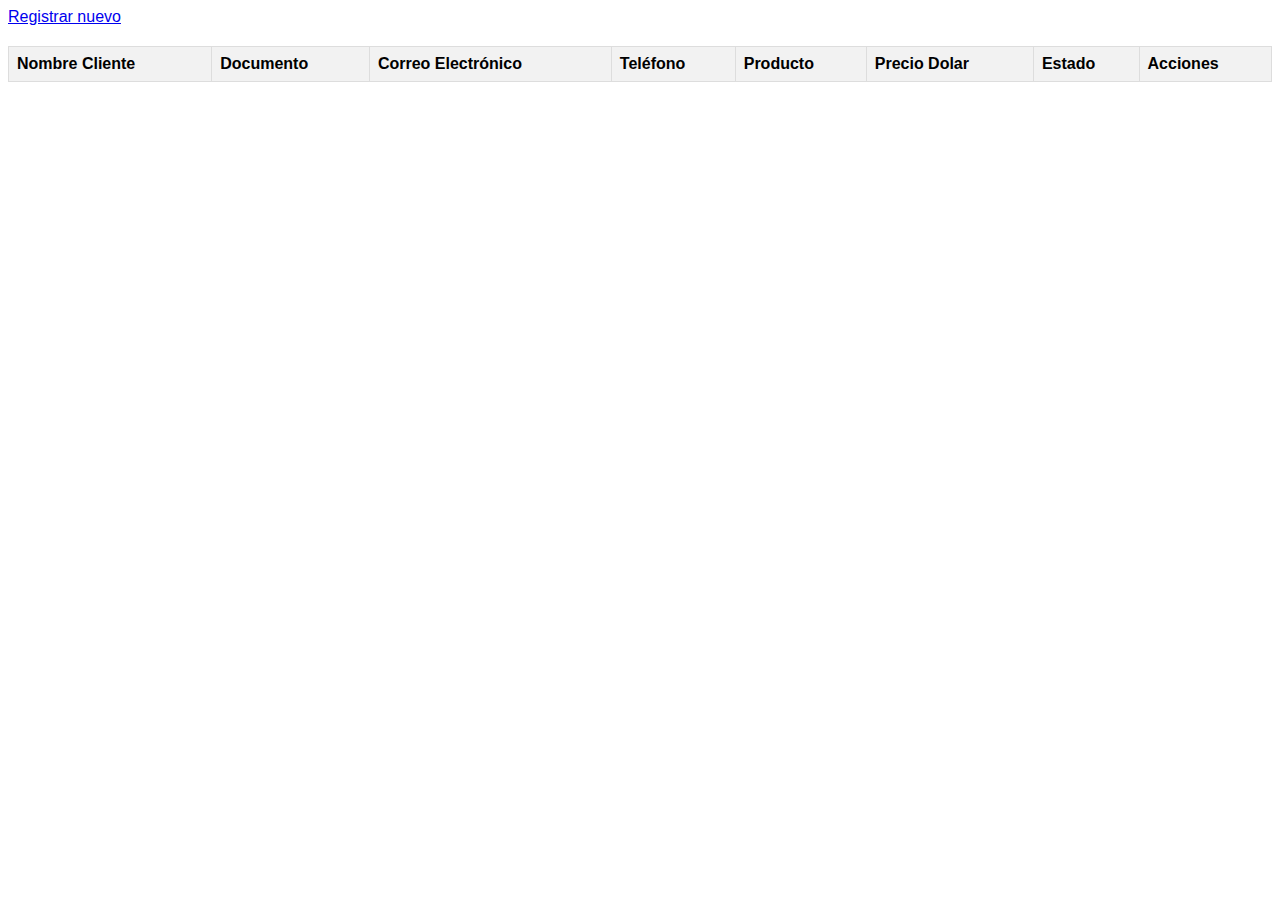
<file: index.html>
<!DOCTYPE html>
<html lang="en">
<head>
    <meta charset="UTF-8">
    <meta name="viewport" content="width=device-width, initial-scale=1.0">
    <title>Listar Ventas</title>
    <link rel="stylesheet" href="/css/tabla.css">
</head>
<body onload="listarVentas()">
    <table>
        <thead>
            <tr>
                <th>Nombre Cliente</th>
                <th>Documento</th>
                <th>Correo Electrónico</th>
                <th>Teléfono</th>
                <th>Producto</th>
                <th>Precio Dolar</th>
                <th>Estado</th>
                <th>Acciones</th>
            </tr>
            <a href="registrarVenta.html">Registrar nuevo</a>
        </thead>
        <tbody id="contenido">

        </tbody>
    </table>

    <script src="js/funciones.js"></script>
</body>
</html>
</file>
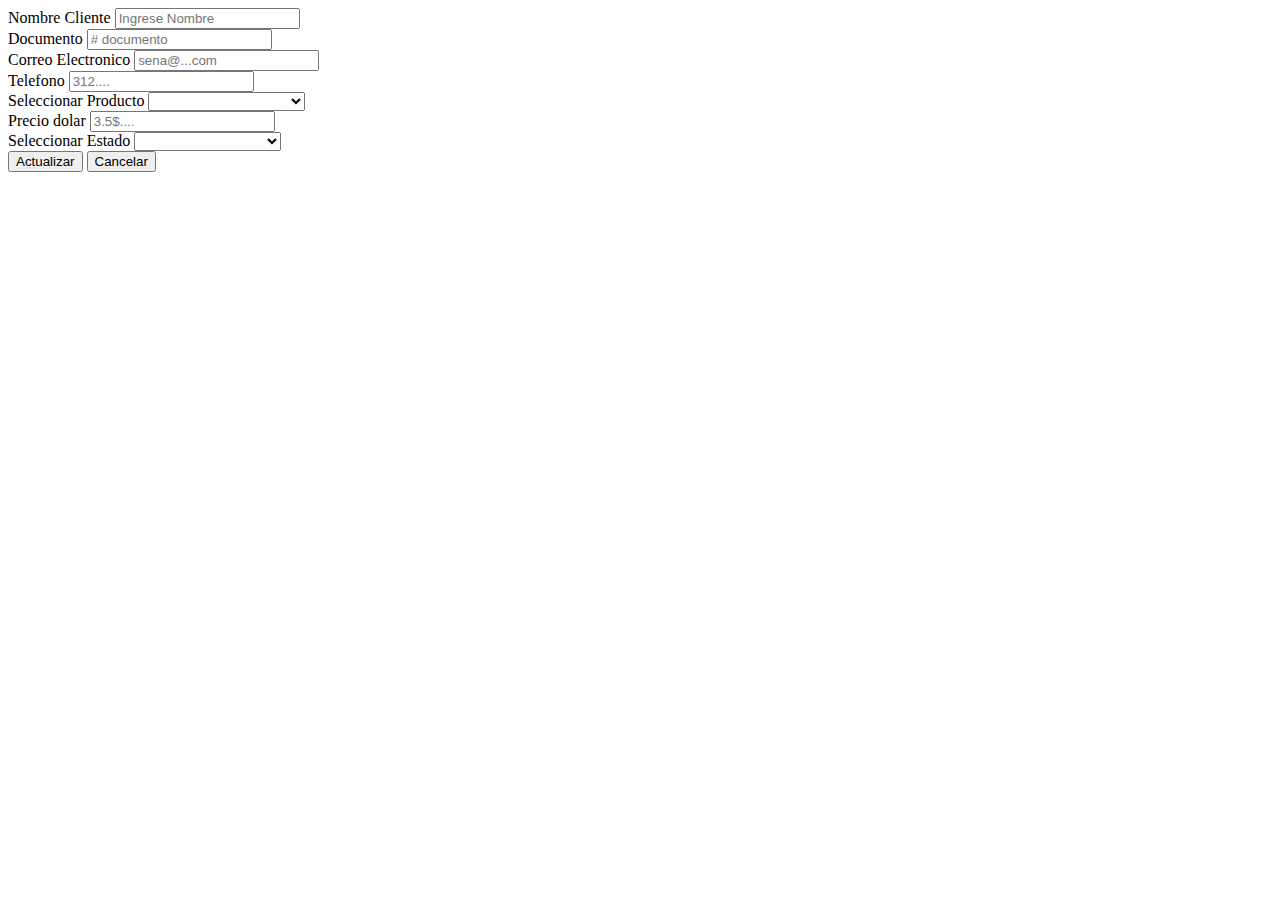
<file: editarVenta.html>
<!DOCTYPE html>
<html lang="en">
<head>
    <meta charset="UTF-8">
    <meta name="viewport" content="width=device-width, initial-scale=1.0">
    <title></title>
    <link href="https://cdn.jsdelivr.net/npm/bootstrap@5.3.2/dist/css/bootstrap.min.css" rel="stylesheet" integrity="sha384-T3c6CoIi6uLrA9TneNEoa7RxnatzjcDSCmG1MXxSR1GAsXEV/Dwwykc2MPK8M2HN" crossorigin="anonymous">
</head>
<body onload="editarVenta()">
    <div class="container">
        <form>
            <div class="form-group">
            <label for="nombreCliente">Nombre Cliente</label>
            <input type="text" class="form-control" id="nombreCliente" aria-describedby="nombreClienteHelp" placeholder="Ingrese Nombre">
            <small id="nombreClienteHelp" class="form-text text-muted"><br></small>
            </div>
            <div class="form-group">
            <label for="documento">Documento</label>
            <input type="documento" class="form-control" id="documento" placeholder="# documento">
            <small id="documentoHelp" class="form-text text-muted"><br></small>
            </div>
            <div class="form-group">
                <label for="correo">Correo Electronico</label>
                <input type="email" class="form-control" id="correo" placeholder="sena@...com">
                <small id="correoHelp" class="form-text text-muted"><br></small>
            </div>
            <div class="form-group">
                <label for="telefono">Telefono</label>
                <input type="tel" class="form-control" id="telefono" placeholder="312....">
                <small id="telefonoHelp" class="form-text text-muted"><br></small>
                </div>
            <div class="form-group">
                <label for="producto">Seleccionar Producto</label>
                <select id="producto"  class="form-control" >
                    <option value="">Seleccione el producto</option>
                    <option value="cuerdas">Cuerdas</option>
                    <option value="proteina">Proteina</option>
                    <option value="mancuernas">Mancuernas</option>
                </select>
                <small id="productoHelp" class="form-text text-muted"><br></small>
            </div>
            <div class="form-group">
                <label for="precio">Precio dolar</label>
                <input type="precio" class="form-control" id="precioDolar" placeholder="3.5$....">
                <small id="PrecioDolarHelp" class="form-text text-muted"><br></small>
                </div>
            <div class="form-group">
                <label for="estado">Seleccionar Estado</label>
                <select id="estado" class="form-control" >
                    <option value="">Seleccione el Estado</option>
                    <option value="true">Activo</option>
                    <option value="false">Inactivo</option>
                </select>
                <small id="estadoHelp" class="form-text text-muted"><br></small>
            </div>
            
            <button type="button" class="btn btn-primary" id="btnActualizar">Actualizar</button>
             
            <button type="button" class="btn btn-danger" id="btnCancelar">Cancelar</button>
        </form>
       </div>
       <script src="https://cdn.jsdelivr.net/npm/bootstrap@5.3.2/dist/js/bootstrap.bundle.min.js" integrity="sha384-C6RzsynM9kWDrMNeT87bh95OGNyZPhcTNXj1NW7RuBCsyN/o0jlpcV8Qyq46cDfL" crossorigin="anonymous"></script>
       <script src="js/funciones.js">


       </script>
    </body>

</html>
</file>
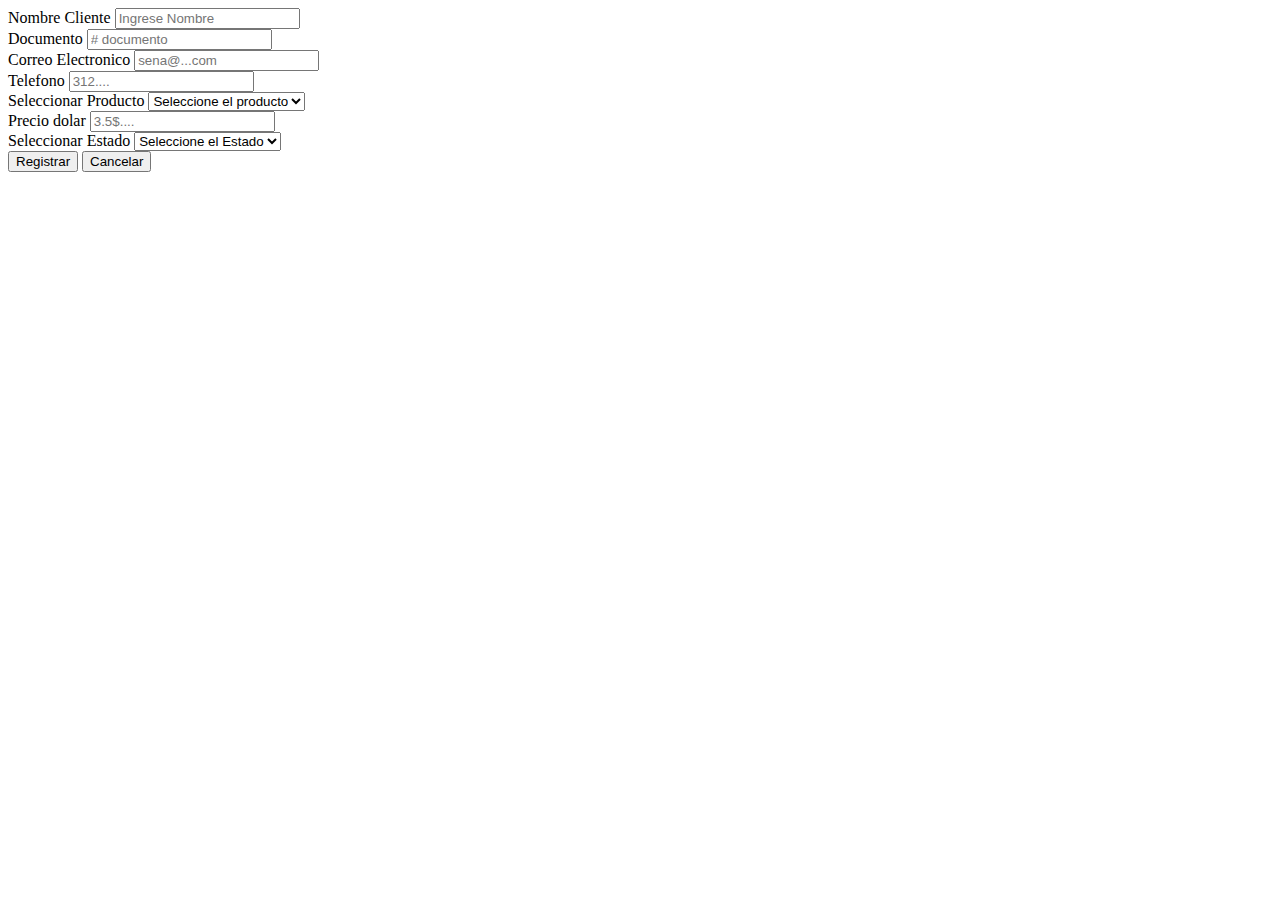
<file: registrarVenta.html>
<!DOCTYPE html>
<html lang="en">
<head>
    <meta charset="UTF-8">
    <meta name="viewport" content="width=device-width, initial-scale=1.0">
    <title>Registrar Venta</title>
    <link href="https://cdn.jsdelivr.net/npm/bootstrap@5.3.2/dist/css/bootstrap.min.css" rel="stylesheet" integrity="sha384-T3c6CoIi6uLrA9TneNEoa7RxnatzjcDSCmG1MXxSR1GAsXEV/Dwwykc2MPK8M2HN" crossorigin="anonymous">
</head>
<body>
    <div class="container">
        <form>
            <div class="form-group">
            <label for="nombreCliente">Nombre Cliente</label>
            <input type="text" class="form-control" id="nombreCliente" aria-describedby="nombreClienteHelp" placeholder="Ingrese Nombre">
            <small id="nombreClienteHelp" class="form-text text-muted"><br></small>
            </div>
            <div class="form-group">
            <label for="documento">Documento</label>
            <input type="documento" class="form-control" id="documento" placeholder="# documento">
            <small id="documentoHelp" class="form-text text-muted"><br></small>
            </div>
            <div class="form-group">
                <label for="correo">Correo Electronico</label>
                <input type="email" class="form-control" id="correo" placeholder="sena@...com">
                <small id="correoHelp" class="form-text text-muted"><br></small>
            </div>
            <div class="form-group">
                <label for="telefono">Telefono</label>
                <input type="tel" class="form-control" id="telefono" placeholder="312....">
                <small id="telefonoHelp" class="form-text text-muted"><br></small>
                </div>
            <div class="form-group">
                <label for="producto">Seleccionar Producto</label>
                <select id="producto"  class="form-control" >
                    <option value="">Seleccione el producto</option>
                    <option value="cuerdas">Cuerdas</option>
                    <option value="proteina">Proteina</option>
                    <option value="mancuernas">Mancuernas</option>
                </select>
                <small id="productoHelp" class="form-text text-muted"><br></small>
            </div>

             <div class="form-group">
                <label for="precioDolar">Precio dolar</label>
                <input type="text" class="form-control" id="precioDolar" placeholder="3.5$.... " readonly>
                <small id="precioHelp" class="form-text text-muted"><br></small>
                </div>

                <div class="form-group">
                <label for="estado">Seleccionar Estado</label>
                <select id="estado" class="form-control" >
                    <option value="">Seleccione el Estado</option>
                    <option value="true">Activo</option>
                    <option value="false">Inactivo</option>
                </select>
                <small id="estadoHelp" class="form-text text-muted"><br></small>
            </div>
            
            <button type="button" class="btn btn-primary" id="btnRegistrar">Registrar</button>
             
            <button type="button" class="btn btn-danger" id="btnCancelar">Cancelar</button>
        </form>
       </div>
       <script src="https://cdn.jsdelivr.net/npm/bootstrap@5.3.2/dist/js/bootstrap.bundle.min.js" integrity="sha384-C6RzsynM9kWDrMNeT87bh95OGNyZPhcTNXj1NW7RuBCsyN/o0jlpcV8Qyq46cDfL" crossorigin="anonymous"></script>
       <script src="js/funciones.js"></script>
    </body>

</html>
</file>
<file: css/tabla.css>
body {
    font-family: Arial, sans-serif;
}

table {
    width: 100%;
    border-collapse: collapse;
    margin-top: 20px;
}

th, td {
    border: 1px solid #dddddd;
    text-align: left;
    padding: 8px;
}

th {
    background-color: #f2f2f2;
}

tbody tr:nth-child(even) {
    background-color: #f9f9f9;
}

tbody tr:hover {
    background-color: #e0e0e0;
}
</file>
